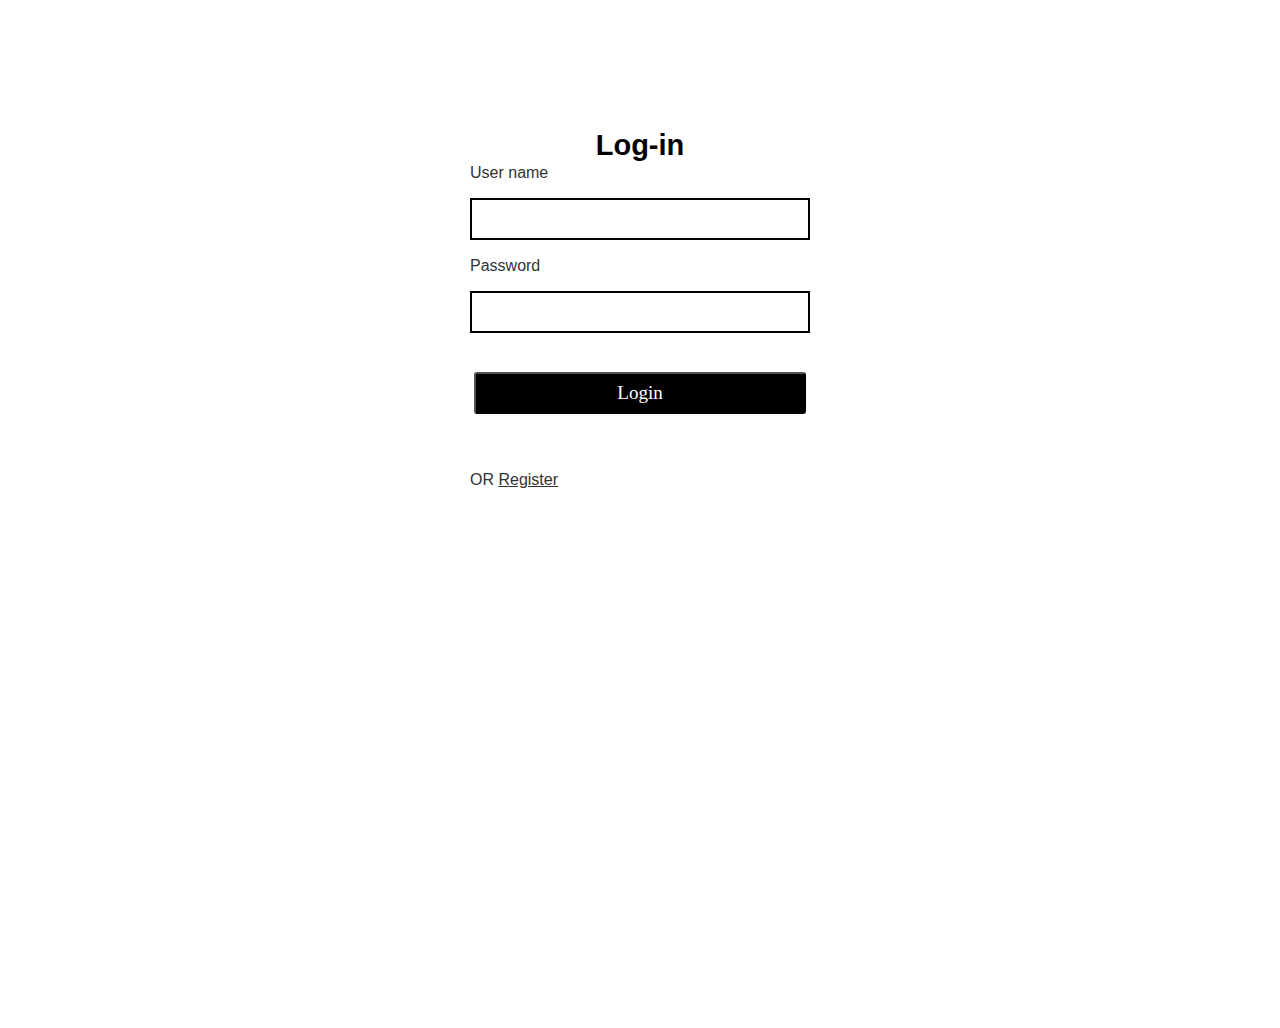
<file: templates/login.html>
<!DOCTYPE HTML>

<html lang="en"><head>
	<meta charset="UTF-8">
	<meta name="viewport" content="width=device-width, initial-scale=1">
	<title>Log In to Gfyget</title>
</head>

<body>
	<div class="signup_form">
		<div class="header">Log-in</div>
			<div class="content">
				<form class="login_box" method="post" action="/login">
					<label for="name">User name</label><br>
					<input type="text" id="name" name="username" required>
					<label for="password">Password</label><br>
					<input type="password" id="password" name="password" required><br><br>
			<div class="footer">
				<div class="bar_tool">
					<button class="ui_btn b_lg b_primary" type="submit">Login</button>
				</div>
			</div>
				</form>
			</div>

<br>
<p>OR <a href="/register">Register</a></p>
		</div>

<style>
    /* Design reference: https://dribbble.com/shots/11879454-Sign-Up-Form */

/* basic */
*,
*:before,
*:after {
	box-sizing: border-box;
}
html,
body {
	height: 100%;
}
body {
	font: 16px/1.2 "Roboto", sans-serif;
	color: #333;
}
a {
	color: #333;
	text-decoration: underline;
}
a:hover {
	text-decoration: none;
}

/* ui_btn */
.ui_btn {
	display: inline-block;
	width: 100%;
	text-align: center;
	border-radius: 3px;
	cursor: pointer;
}
.b_primary {
    background: black;
    color: white;
    font-family: Georgia;
    flex-grow: 1;
    margin: 4px;
}
.b_lg {
    padding: 8px;
    font-size: 19px;
    letter-spacing: 0.6;
}

/* formfield */
input {
    padding: 10px 12px;
    font-size: 16px;
    border: 2px solid #000;
    margin: 16px 0;
    background-color: #fff;
}
input[type="text"], input[type="password"] {
	width: 100%;
}/*
input[type="checkbox"] {
	margin: 0;
}*/
input[type="checkbox"] + span {
	font-size: 14px;
}


/* signup_form */
.signup_form {
	width: 340px;
    margin: 0 auto;;
}
.signup_form .header {
    color: black;
    font-size: 29px;
    font-weight: bold;
    text-align: center;
    margin-top: 8rem;
}
.signup_form .content {
	margin-bottom: 16px;
}
.signup_form .content p {
	font-size: 14px;
	text-align: center;
	margin-bottom: 16px;
}
.signup_form .content .login_type {
	display: flex;
	justify-content: center;
	margin-bottom: 16px;
}
.signup_form .content .login_type li {
	margin: 0 8px;
}
.signup_form .content .login_box li + li {
	margin-top: 8px;
}

.signup_form .footer .bar_tool {
    font-size: 0;
    display: flex;
}
.signup_form .footer .bar_tool li {
	display: inline-block;
	width: calc(50% - 4px);
}
.signup_form .footer .bar_tool li + li {
	margin-left: 8px;
}


</style>
</body></html>
</file>
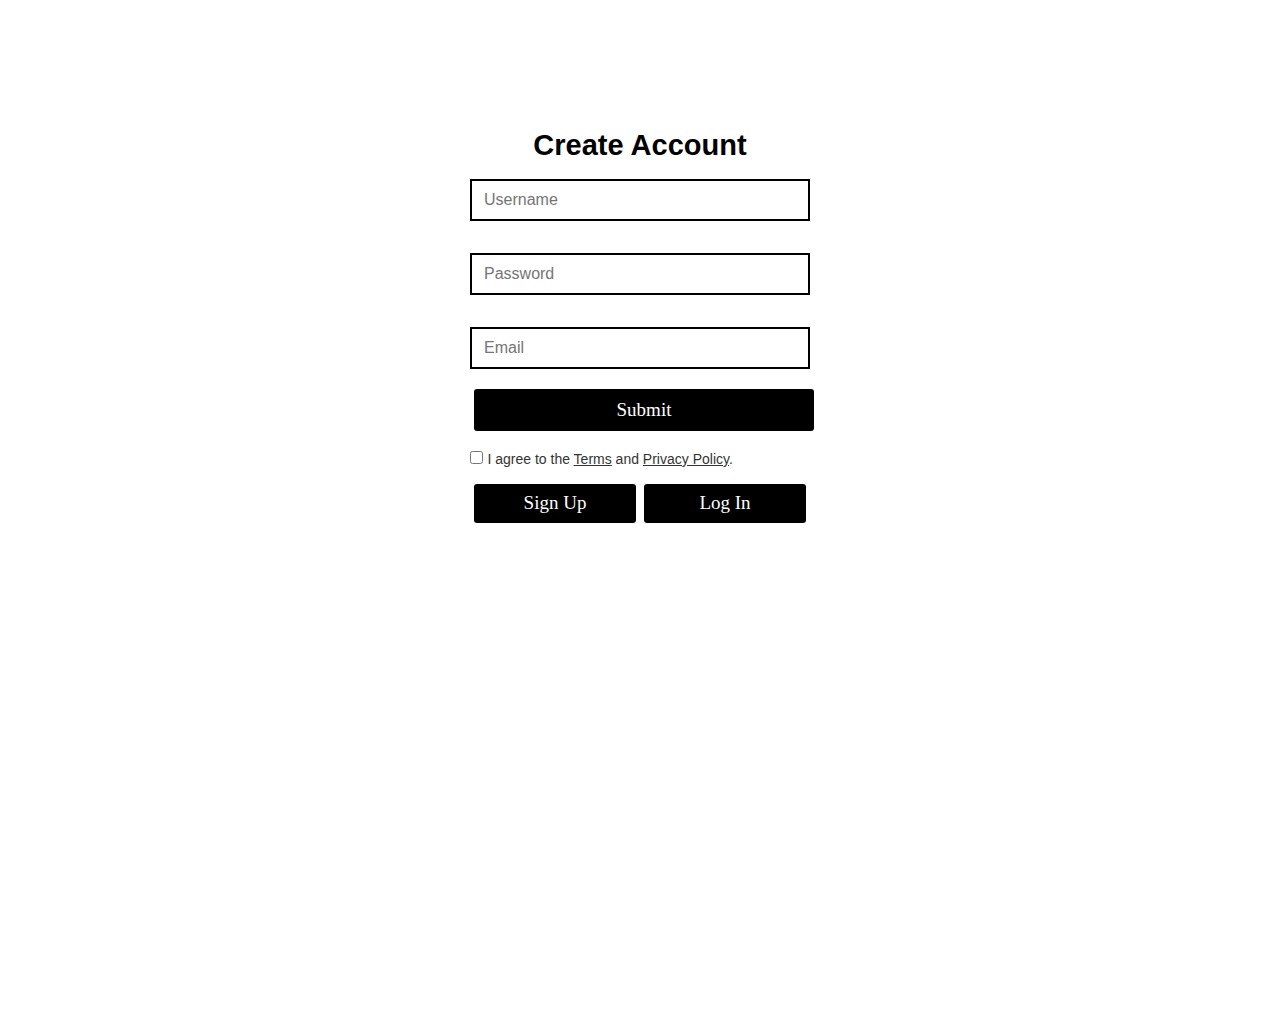
<file: templates/register.html>
<!DOCTYPE html>
<html lang="en"><head>
	<meta charset="UTF-8">
	<meta name="viewport" content="width=device-width, initial-scale=1">
	<title>Sign Up on Gfyget</title>
</head>

<body>
	<div class="signup_form">
			<div class="header">Create Account</div>
			<div class="content">
				<div class="login_box">
				<form method="POST" action="/register">
					<input type="text" name="username" value="" placeholder="Username">
					<input type="text" name="password" value="" placeholder="Password">
					<input type="text" name="email" value="" placeholder="Email">
					<input type="submit" value="Submit" class="ui_btn b_lg b_primary">
				</form>
					<label for="check">
						<input type="checkbox" id="check">
						<span>I agree to the <a href="#">Terms</a> and <a href="#">Privacy Policy</a>.</span>
					</label>
			<div class="footer">
				<div class="bar_tool">
					<span class="ui_btn b_lg b_primary">Sign Up</span>
					<span class="ui_btn b_lg b_primary">Log In</span>
				</div>
			</div>
				</div>
			</div>
		</div>
<style>
    /* Design reference: https://dribbble.com/shots/11879454-Sign-Up-Form */

/* basic */
*,
*:before,
*:after {
	box-sizing: border-box;
}
html,
body {
	height: 100%;
}
body {
	font: 16px/1.2 "Roboto", sans-serif;
	color: #333;
}
a {
	color: #333;
	text-decoration: underline;
}
a:hover {
	text-decoration: none;
}

/* ui_btn */
.ui_btn {
	display: inline-block;
	width: 100%;
	text-align: center;
	border-radius: 3px;
	cursor: pointer;
}
.b_primary {
    background: black;
    color: white;
    font-family: Georgia;
    flex-grow: 1;
    margin: 4px;
}
.b_lg {
    padding: 8px;
    font-size: 19px;
    letter-spacing: 0.6;
}

/* formfield */
input {
    padding: 10px 12px;
    font-size: 16px;
    border: 2px solid #000;
    margin: 16px 0;
    background-color: #fff;
}
input[type="text"] {
	width: 100%;
}/*
input[type="checkbox"] {
	margin: 0;
}*/
input[type="checkbox"] + span {
	font-size: 14px;
}


/* signup_form */
.signup_form {
	width: 340px;
    margin: 0 auto;;
}
.signup_form .header {
    color: black;
    font-size: 29px;
    font-weight: bold;
    text-align: center;
    margin-top: 8rem;
}
.signup_form .content {
	margin-bottom: 16px;
}
.signup_form .content p {
	font-size: 14px;
	text-align: center;
	margin-bottom: 16px;
}
.signup_form .content .login_type {
	display: flex;
	justify-content: center;
	margin-bottom: 16px;
}
.signup_form .content .login_type li {
	margin: 0 8px;
}
.signup_form .content .login_box li + li {
	margin-top: 8px;
}

.signup_form .footer .bar_tool {
    font-size: 0;
    display: flex;
}
.signup_form .footer .bar_tool li {
	display: inline-block;
	width: calc(50% - 4px);
}
.signup_form .footer .bar_tool li + li {
	margin-left: 8px;
}


</style>
</body></html>
</file>
